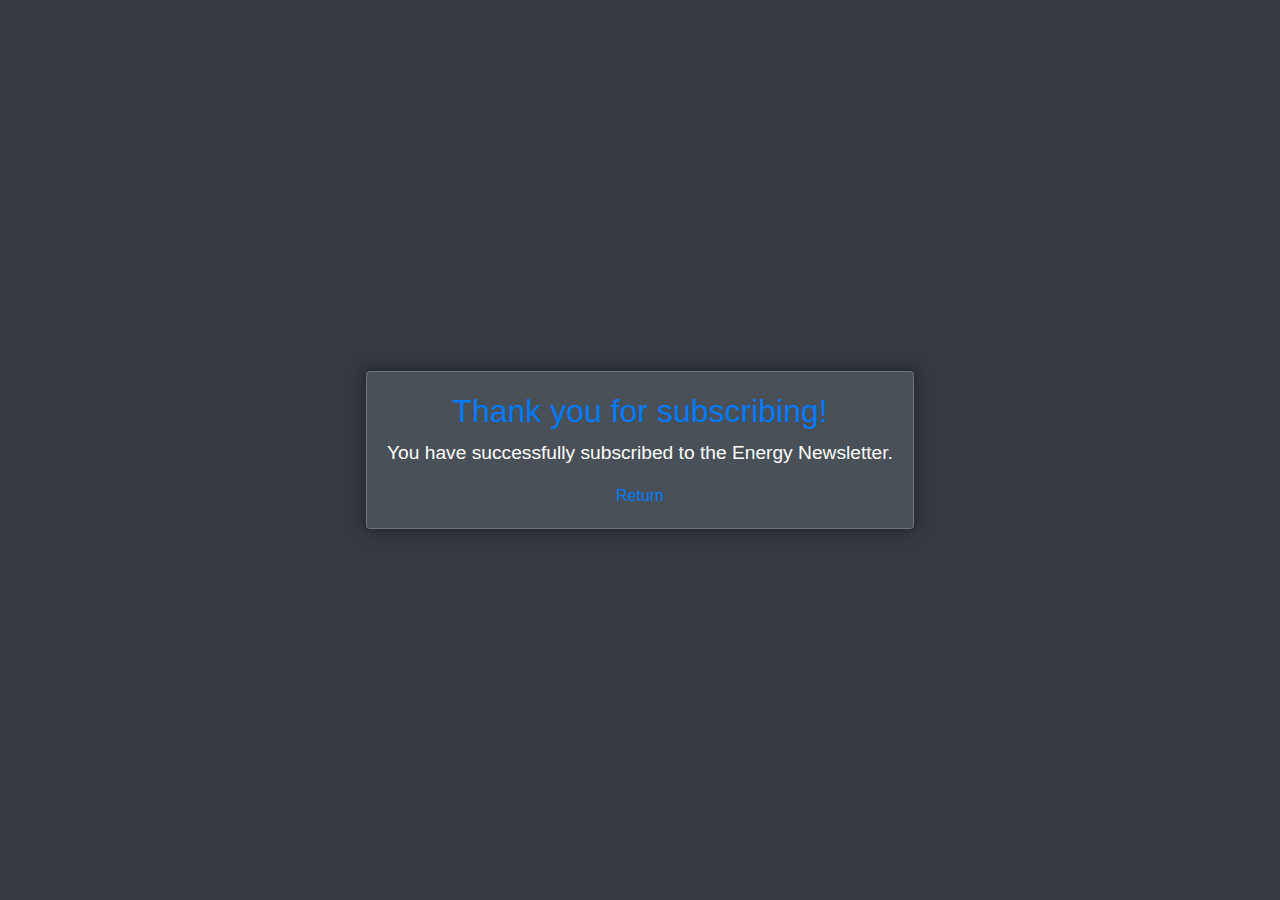
<file: main/templates/subscription_success.html>
<!DOCTYPE html>
<html lang="en">
<head>
    <meta charset="UTF-8">
    <meta name="viewport" content="width=device-width, initial-scale=1.0">
    <title>Subscription Successful</title>

    <link href="https://stackpath.bootstrapcdn.com/bootstrap/4.5.2/css/bootstrap.min.css" rel="stylesheet">
    <style>
        body {
            background-color: #343a40; 
            color: #ffffff; 
            display: flex;
            justify-content: center;
            align-items: center;
            height: 100vh;
            margin: 0;
        }
        .card {
            background-color: #495057; 
            border-color: #6c757d; 
            padding: 20px;
            text-align: center;
            box-shadow: 0 0 15px rgba(0, 0, 0, 0.5);
        }
        h2 {
            color: #007bff; 
        }
        p {
            font-size: 1.2em;
        }
    </style>
</head>
<body>
    <div class="card">
        <h2>Thank you for subscribing!</h2>
        <p>You have successfully subscribed to the Energy Newsletter.</p>
        <a href="{% url 'index' %}">Return</a>
    </div>

    <script src="https://code.jquery.com/jquery-3.5.1.slim.min.js"></script>
    <script src="https://cdn.jsdelivr.net/npm/@popperjs/core@2.9.2/dist/umd/popper.min.js"></script>
    <script src="https://stackpath.bootstrapcdn.com/bootstrap/4.5.2/js/bootstrap.min.js"></script>
</body>
</html>
</file>
